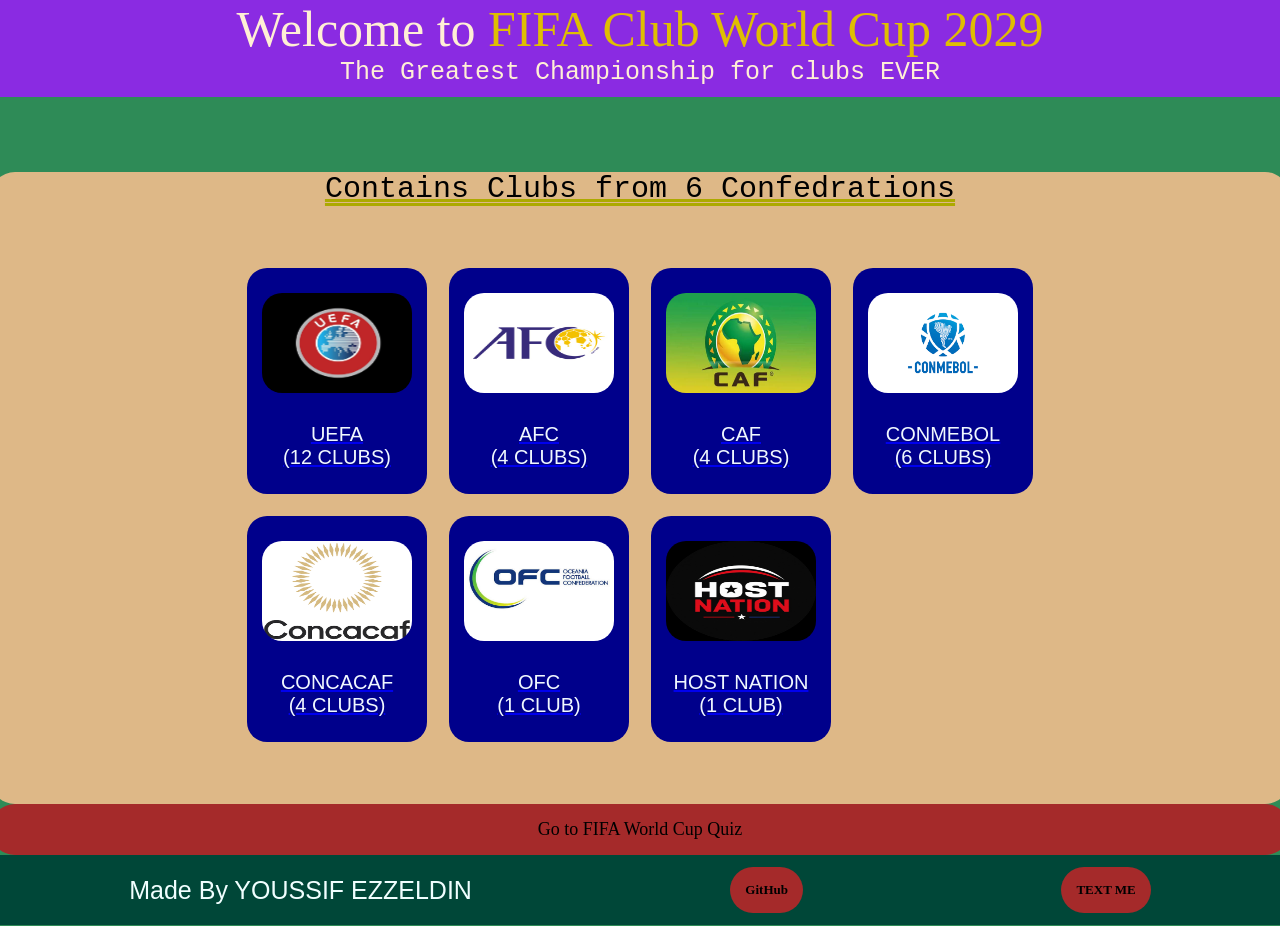
<file: index.html>
<!DOCTYPE html>
<html lang="en">

<head>
    <meta charset="UTF-8">
    <meta name="viewport" content="width=device-width, initial-scale=1.0">
    <title>FIFA Club World Cup 2029</title>
    <link rel="stylesheet" href="style.css">
    <link rel="icon" type="x-image" href="images/FIFA Club World Cup.svg">
</head>

<body>
    <div class="topic"><span style="font-size: 50px; font-family: fantasy;">Welcome to <span class="topic1">FIFA Club World Cup 2029 </span></span><br> The Greatest Championship for clubs EVER</div>
    <section class="sec-cards">
        <div class="topic2">Contains Clubs from 6 Confedrations</div>
        <div class="cards">
            <table><tr>
            <td><a href="UEFA.html"><div class="card">
                <div class="img-card"><img src="images/UEFA.jpg" alt="UEFA"></div>
                UEFA    <br>(12 clubs)
            </div></a></td>
            <td><a href="AFC.html"><div class="card">
                <div class="img-card"><img src="images/AFC.jpg" alt="AFC"></div>
                AFC <br>(4 clubs)
            </div></a></td>
            <td><a href="CAF.html"><div class="card">
                <div class="img-card"><img src="images/CAF.jpg" alt="CAF"></div>
                CAF <br> (4 clubs)
            </div></a></td>
            <td><a href="error.html"><div class="card">
                <div class="img-card"><img src="images/Conmebol.png" alt="Comnebol"></div>
                Conmebol <br>(6 clubs)
            </div></a></td></tr>
            <tr><td><a href="error.html"><div class="card">
                <div class="img-card"><img src="images/Concacaf.png" alt="Concacaf"></div>
                Concacaf <br>(4 clubs)
            </div></a></td>
            <td><a href="error.html"><div class="card">
                <div class="img-card"><img src="images/OFC.jpg" alt="OFC"></div>
                OFC <br>(1 club)
            </div></a></td>
            <td><a href="error.html"><div class="card">
                <div class="img-card"><img src="images/Host.jpg" alt="Host nation"></div>
                Host nation <br>(1 club)
            </div></a></td></tr>
            </table>
        </div>
        <a href="https://www.fifa.com/en/tournaments/mens/worldcup/canadamexicousa2026/articles/world-cup-2026-qualifying-quiz" target="_blank" class="linking">Go to FIFA World Cup Quiz</a>
    </section>
    <footer>
        Made By YOUSSIF EZZELDIN
        <a href="#gitbub"><b>GitHub</b></a>
        <a href="mailto:youssifezzeldin225@gmail.com"><b>TEXT ME </b></a>
    </footer>
    <audio src="images/Albumaty.Com_mnwaat_Dai_Dai.mp3" hidden autoplay></audio>
</body>

</html>
</file>
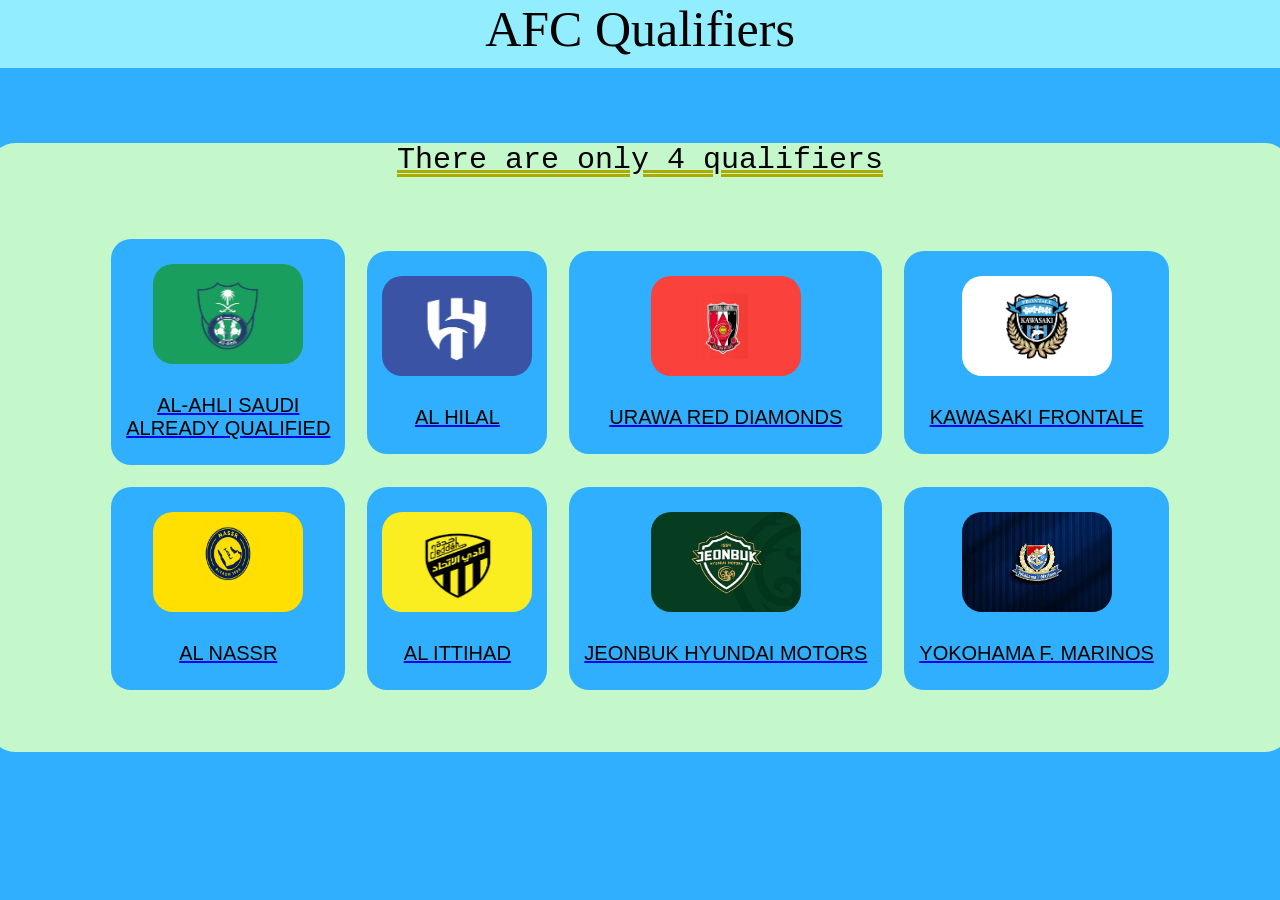
<file: AFC.html>
<!DOCTYPE html>
<html lang="en">
<head>
    <meta charset="UTF-8">
    <meta name="viewport" content="width=device-width, initial-scale=1.0">
    <title>AFC Qualifiers</title>
    <link rel="stylesheet" href="style.css">
    <link rel="icon" type="x-image" href="images/FIFA Club World Cup.svg">
    <style>
        .topic{
            background-color: #92EEFF;
        }
        .topic1{
            color: black;
        }
        .cards{
            background-color: #C4F7CA;
        }
        .topic2{
            background-color: #C4F7CA;
        }
        .card{
            background-color: #30AFFF;
            color: black;
        }
        .card:hover{
            background-color: #92EEFF;
        }
    </style>
</head>
<body style="background-color: #30AFFF;">
    <div class="topic"><span style="font-size: 50px; font-family: fantasy;"><span class="topic1">AFC Qualifiers </span></span></div>
    <section class="sec-cards">
        <div class="topic2">There are only 4 qualifiers</div>
        <div class="cards">
            <table><tr>
            <td><a href="#"><div class="card">
                <div class="img-card"><img src="images/al ahli saudi.jpg" alt="Al-Ahli Saudi"></div>
                Al-Ahli Saudi<br>Already Qualified
            </div></a></td>
            <td><a href="#"><div class="card">
                <div class="img-card"><img src="images/hilal.png" alt="Al Hilal"></div>
                Al Hilal <br>
            </div></a></td>
            <td><a href="#"><div class="card">
                <div class="img-card"><img src="images/urawa.jpg" alt="Urawa Red Diamonds"></div>
                Urawa Red Diamonds 
            </div></a></td>
            <td><a href="#"><div class="card">
                <div class="img-card"><img src="images/Kawasaki Frontale.png" alt="Kawasaki Frontale"></div>
                Kawasaki Frontale
            </div></a></td></tr>
            <tr><td><a href="#"><div class="card">
                <div class="img-card"><img src="images/nasser.png" alt="Al Nassr"></div>
                Al Nassr
            </div></a></td>
            <td><a href="#"><div class="card">
                <div class="img-card"><img src="images/ittihad.jpg" alt="Al Ittihad "></div>
                Al Ittihad 
            </div></a></td>
            <td><a href="#"><div class="card">
                <div class="img-card"><img src="images/Jeonbuk Hyundai Motors.png" alt="Jeonbuk Hyundai Motors"></div>
                Jeonbuk Hyundai Motors <br>
            </div></a></td>
            
            <td><a href="#"><div class="card">
                <div class="img-card"><img src="images/Yokohama F. Marinos.jpg" alt="Yokohama F. Marinos"></div>
                Yokohama F. Marinos <br>
            </div></a></td></tr>
            
 
            </table>
        </div>
    </section>
</body>
</html>
</file>
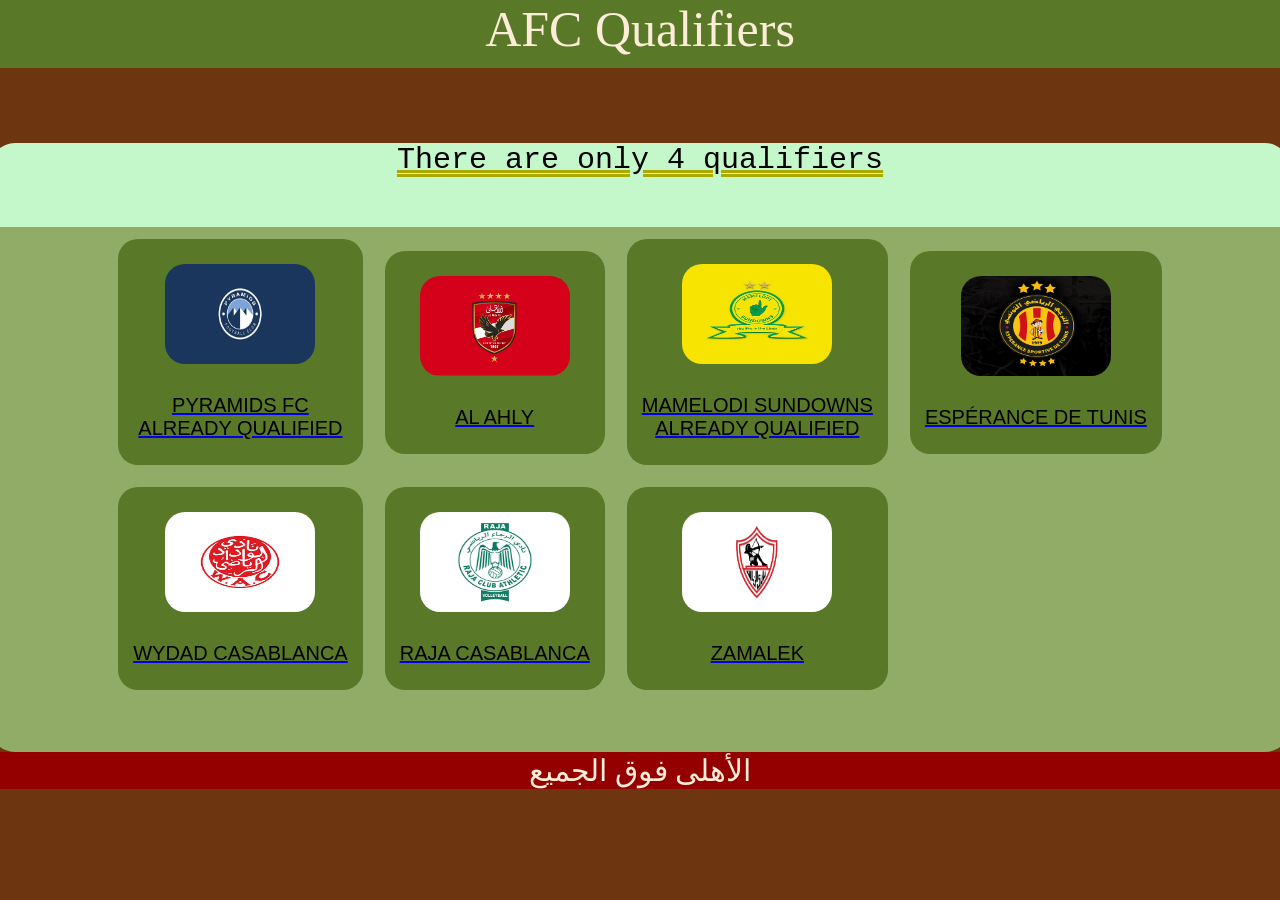
<file: CAF.html>
<!DOCTYPE html>
<html lang="en">
<head>
    <meta charset="UTF-8">
    <meta name="viewport" content="width=device-width, initial-scale=1.0">
    <title>CAF Qualifiers</title>
    <link rel="stylesheet" href="style.css">
    <link rel="icon" type="x-image" href="images/FIFA Club World Cup.svg">
    <style>
        .topic{
            background-color: #597928;
        }
        .topic1{
            color: #FCECD8;
        }
        .cards{
            background-color: #91AC67;
        }
        .topic2{
            background-color: #C4F7CA;
        }
        .card{
            background-color: #597928;
            color: black;
        }
        .card:hover{
            background-color: #6E3511;
            color: #FCECD8;
        }
        .sec-cards button{
            background-color: rgb(148, 0, 0);
            font-size: 30px;
            color: #FCECD8;
            border: none;
            font-family: 'dubai';
        }
        .sec-cards button:hover{
            background-color: #ff1e00;
        }
    </style>
</head>
<body style="background-color: #6E3511;">
    <div class="topic"><span style="font-size: 50px; font-family: fantasy;"><span class="topic1">AFC Qualifiers </span></span></div>
    <section class="sec-cards">
        <div class="topic2">There are only 4 qualifiers</div>
        <div class="cards">
            <table><tr>
            <td><a href="#"><div class="card">
                <div class="img-card"><img src="images/pyramids.png" alt="Pyramids FC"></div>
                Pyramids FC<br>Already Qualified
            </div></a></td>
            <td><a href="#"><div class="card">
                <div class="img-card"><img src="images/alahly.png" alt="Al Ahly"></div>
                Al Ahly <br>
            </div></a></td>
            <td><a href="#"><div class="card">
                <div class="img-card"><img src="images/Mamelodi Sundowns.jpg" alt="Mamelodi Sundowns"></div>
                Mamelodi Sundowns <br>Already Qualified
            </div></a></td>
            <td><a href="#"><div class="card">
                <div class="img-card"><img src="images/Espérance de Tunis.jpg" alt="Espérance de Tunis"></div>
                Espérance de Tunis
            </div></a></td></tr>
            <tr><td><a href="#"><div class="card">
                <div class="img-card"><img src="images/Wydad Casablanca.jpg" alt="Wydad Casablanca"></div>
                Wydad Casablanca
            </div></a></td>
            <td><a href="#"><div class="card">
                <div class="img-card"><img src="images/Raja Casablanca.png" alt="Raja Casablanca "></div>
                Raja Casablanca 
            </div></a></td>
            <td><a href="#"><div class="card">
                <div class="img-card"><img src="images/zamalek.jpg" alt="Zamalek"></div>
                Zamalek <br>
            </div></a></td></tr>
            
        </table>
    </div>
    <button>الأهلى فوق الجميع</button>
</section>
</body>
</html>
</file>
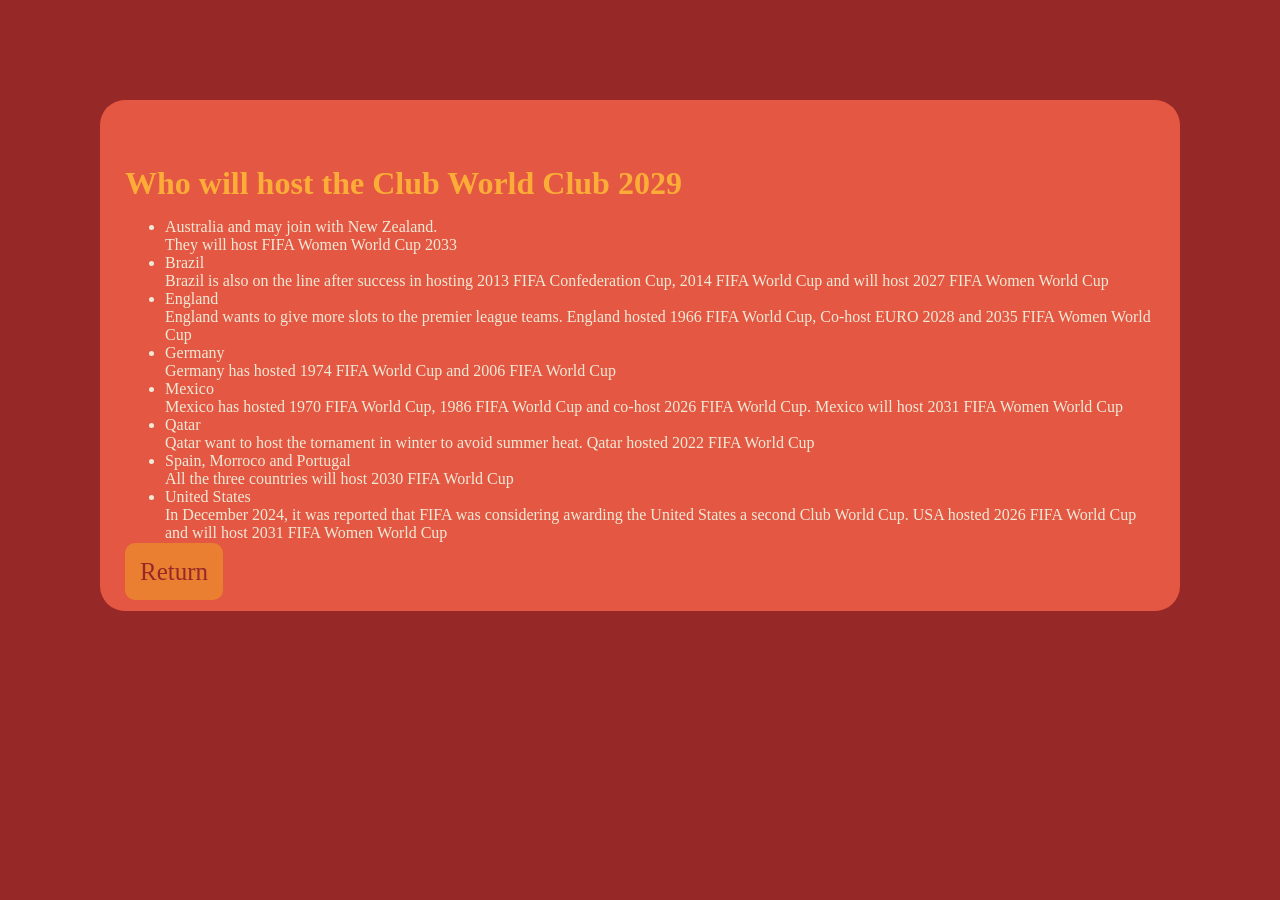
<file: Host.html>
<!DOCTYPE html>
<html lang="en">

<head>
    <meta charset="UTF-8">
    <meta name="viewport" content="width=device-width, initial-scale=1.0">
    <title>Host Nation</title>
    <link rel="icon" type="x-image" href="images/FIFA Club World Cup.svg">
    <style>
        body {
            display: flex;
            justify-content: center;
            align-items: center;
            font-family: cursive;
            background-color: #972828;
            color: #EEEAD7;
            margin: 0;
        }

        div {
            margin: 100px;
            background-color: #E45742;
            border-radius: 25px;
            padding: 25px;
        }
        a{
            background-color: #EB7F31;
            text-decoration: none;
            color: #972828;
            font-size: 25px;
            border-radius: 10px;
            padding: 15px;
        }
    </style>
</head>

<body>
    <div>
        <h1 style=" color: #FCAD38; margin-bottom: 0; margin-top: 40px;">Who will host the Club World Club 2029</h1>
        <ul>
            <li>Australia and may join with New Zealand.<br>They will host FIFA Women World Cup 2033</li>
            <li>Brazil<br> Brazil is also on the line after success in hosting 2013 FIFA Confederation Cup, 2014 FIFA World Cup and will host 2027 FIFA Women World Cup</li>
            <li>England<br>England wants to give more slots to the premier league teams. England hosted 1966 FIFA World Cup, Co-host EURO 2028 and 2035 FIFA Women World Cup</li>
            <li>Germany <br>Germany has hosted 1974 FIFA World Cup and 2006 FIFA World Cup</li>
            <li>Mexico<br>Mexico has hosted 1970 FIFA World Cup, 1986 FIFA World Cup and co-host 2026 FIFA World Cup. Mexico will host  2031 FIFA Women World Cup</li>
            <li>Qatar<br>Qatar want to host the tornament in winter to avoid summer heat. Qatar hosted 2022 FIFA World Cup</li>
            <li>Spain, Morroco and Portugal<br>All the three countries will host 2030 FIFA World Cup</li>
            <li>United States<br>In December 2024, it was reported that FIFA was considering awarding the United States a second Club World Cup. USA hosted 2026 FIFA World Cup and will host 2031 FIFA Women World Cup</li>
        </ul>
        <a href="index.html">Return</a>
    </div>
</body>
</html>
</file>
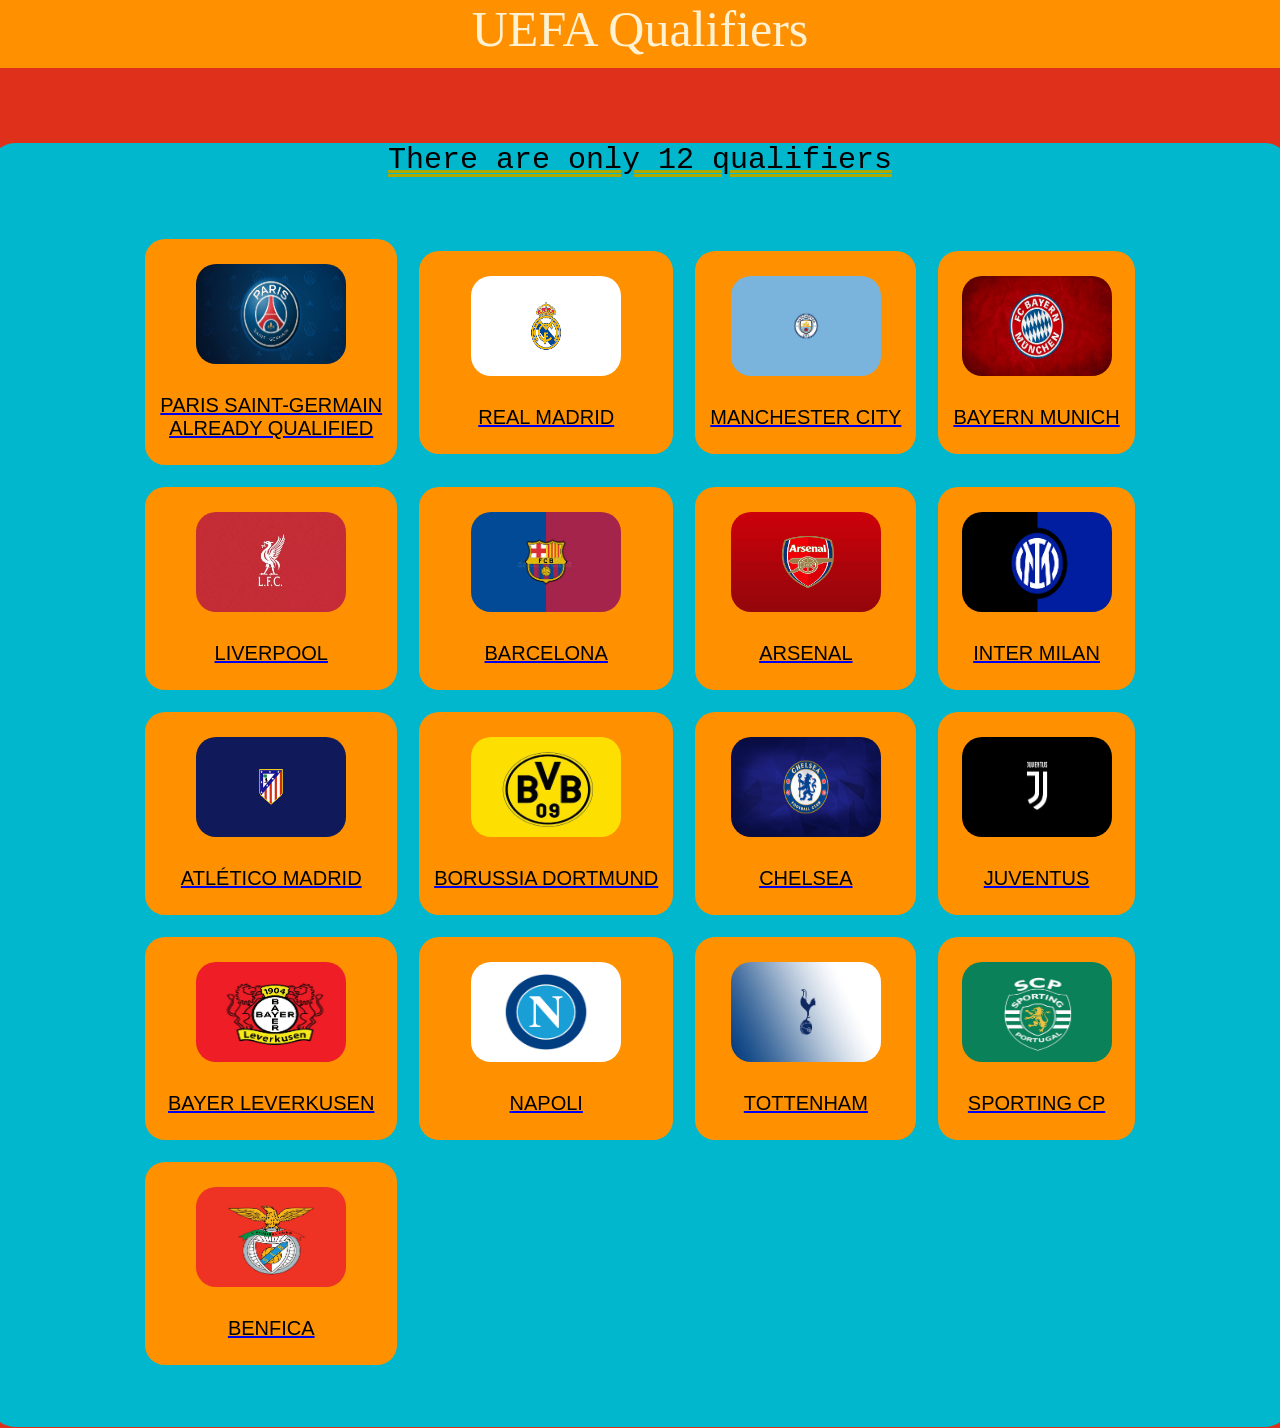
<file: UEFA.html>
<!DOCTYPE html>
<html lang="en">
<head>
    <meta charset="UTF-8">
    <meta name="viewport" content="width=device-width, initial-scale=1.0">
    <title>UEFA Qualifiers</title>
    <link rel="stylesheet" href="style.css">
    <link rel="icon" type="x-image" href="images/FIFA Club World Cup.svg">
    <style>
        .topic{
            background-color: #FF9100;
        }
        .topic1{
            color: #FFF1D1;
        }
        .cards{
            background-color: #00B7CD
        }
        .topic2{
            background-color: #00B7CD;
        }
        .card{
            background-color: #FF9100;
            color: black;
        }
        .card:hover{
            background-color: #DF301C;
        }
    </style>
</head>
<body style="background-color: #DF301C;">
    <div class="topic"><span style="font-size: 50px; font-family: fantasy;"><span class="topic1">UEFA Qualifiers </span></span></div>
    <section class="sec-cards">
        <div class="topic2">There are only 12 qualifiers</div>
        <div class="cards">
            <table><tr>
            <td><a href="#"><div class="card">
                <div class="img-card"><img src="images/PSG.jpg" alt="PSG"></div>
                Paris Saint-Germain<br>Already Qualified
            </div></a></td>
            <td><a href="#"><div class="card">
                <div class="img-card"><img src="images/real madrid.png" alt="Real Madrid"></div>
                Real Madrid <br>
            </div></a></td>
            <td><a href="#"><div class="card">
                <div class="img-card"><img src="images/man city.jpg" alt="Manchester City"></div>
                Manchester City 
            </div></a></td>
            <td><a href="#"><div class="card">
                <div class="img-card"><img src="images/bayern.jpg" alt="Bayern Munich"></div>
                Bayern Munich
            </div></a></td></tr>
            <tr><td><a href="#"><div class="card">
                <div class="img-card"><img src="images/liverpool.jpg" alt="Liverpool"></div>
                Liverpool
            </div></a></td>
            <td><a href="#"><div class="card">
                <div class="img-card"><img src="images/barca.jpg" alt="Barcelona"></div>
                Barcelona 
            </div></a></td>
            <td><a href="#"><div class="card">
                <div class="img-card"><img src="images/arsenal.png" alt="Arsenal"></div>
                Arsenal <br>
            </div></a></td>
            
            <td><a href="#"><div class="card">
                <div class="img-card"><img src="images/inter.png" alt="Inter Milan"></div>
                Inter Milan <br>
            </div></a></td></tr>
            
            <tr><td><a href="#"><div class="card">
                <div class="img-card"><img src="images/atlitico.png" alt="Atlético Madrid"></div>
                Atlético Madrid <br>
            </div></a></td>
            
            <td><a href="#"><div class="card">
                <div class="img-card"><img src="images/BVB.jpg" alt="Borussia Dortmund"></div>
                Borussia Dortmund
            </div></a></td>
            
            <td><a href="#"><div class="card">
                <div class="img-card"><img src="images/chelsea.jpg" alt="Chelsea"></div>
                Chelsea 
            </div></a></td>
            
            <td><a href="#"><div class="card">
                <div class="img-card"><img src="images/juv.png" alt="Juventus"></div>
                Juventus <br>
            </div></a></td></tr>
            <tr><td><a href="#"><div class="card">
                <div class="img-card"><img src="images/bayer.jpg" alt="Bayer Leverkusen"></div>
                Bayer Leverkusen <br>
            </div></a></td>
            <td><a href="#"><div class="card">
                <div class="img-card"><img src="images/napoli.png" alt="napoli"></div>
                Napoli <br>
            </div></a></td>
            <td><a href="#"><div class="card">
                <div class="img-card"><img src="images/totenham.jpg" alt="Tottenham"></div>
                Tottenham <br>
            </div></a></td>
            <td><a href="#"><div class="card">
                <div class="img-card"><img src="images/sporting.jpg" alt="Sporting CP"></div>
                Sporting CP <br>
            </div></a></td></tr>
            <tr><td><a href="#"><div class="card">
                <div class="img-card"><img src="images/benfica.jpg" alt="Benfica"></div>
                Benfica 
            </div></a></td></tr>
            
        
            </table>
        </div>
    </section>
</body>
</html>
</file>
<file: style.css>
body{
    background-color: seagreen;
    font-family: Verdana, Geneva, Tahoma, sans-serif;
    margin: 0;
}
.cards{
    display:flex;
    justify-content: space-around;
    align-self: center;
    background-color: burlywood;
    width: 1300px;
    border-bottom-left-radius: 25px;
    border-bottom-right-radius: 25px;
    padding-bottom: 50px;
}
.topic{
    background-color: blueviolet;
    font-size:25px;
    text-align: center;
    color:papayawhip;
    font-family:monospace;
    margin-bottom: 75px;
    padding-bottom: 10px;
}
.topic1{
    color: rgb(223, 190, 2);
}
.topic2{
    font-family: monospace;
    font-size: 30px;
    background-color: burlywood;
    text-decoration: double underline #aca900;
    padding-bottom: 50px;
    
    border-top-left-radius: 25px;
    border-top-right-radius: 25px;
}
.sec-cards{
    text-align: center;
    display: grid;
    justify-content: center;
}
.card{
    background-color: darkblue;
    border-radius: 20px;
    text-align: center;
    padding-top: 25px;
    padding-bottom: 25px;
    padding-right: 15px;
    padding-left: 15px;
    color: aliceblue;
    font-family: 'Franklin Gothic Medium', 'Arial Narrow', Arial, sans-serif;
    font-size: 20px;
    text-transform: uppercase;
}
.card:hover{
    background-color: aqua;
    color: black;
}
.img-card img{
    height: 100px;
    width: 150px;
    border-radius: 20px;
}
.img-card{
    padding-bottom: 25px;
}   
footer{
    background-color: #004738;
    height: 70px;
    display: flex;
    justify-content: space-around;
    align-items: center;
    color: azure;
    font-size: 25px;
}
footer a{
    background-color: brown;
    padding: 15px;
    font-size: 13px;
    font-family: cursive;
    border-radius: 25px;
    text-decoration: none;
    color: black;
}
footer a:hover{
    background-color: coral;
    color:bisque;
}
td,th{
    padding: 10px;
}
.linking{
    background-color: brown;
    padding: 15px;
    font-size: 13px;
    font-family: cursive;
    border-radius: 25px;
    text-decoration: none;
    color: black;
    font-size: 18px;
}
</file>
